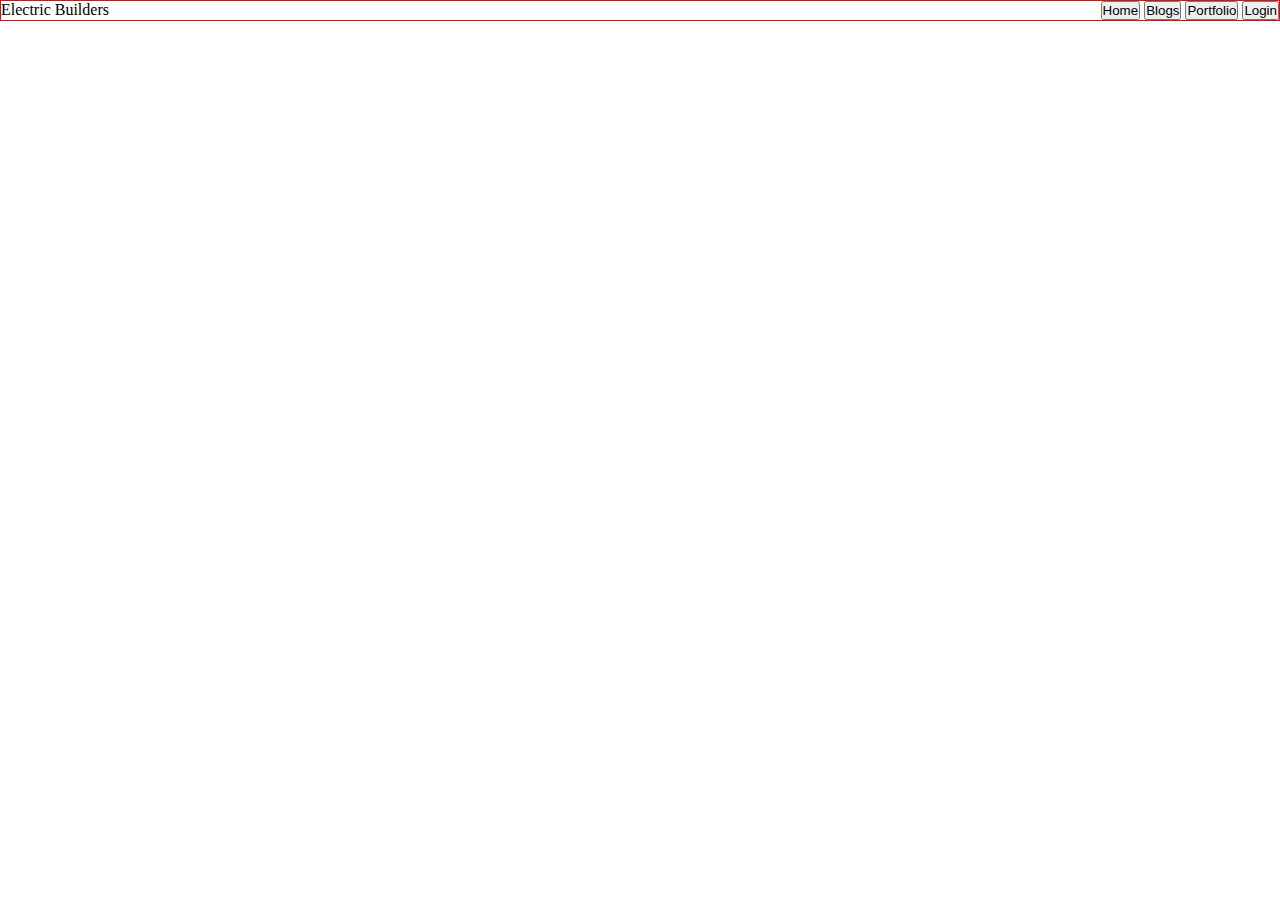
<file: index.html>
<!DOCTYPE html>
<html lang="en">
<head>
    <meta charset="UTF-8">
    <meta name="viewport" content="width=device-width, initial-scale=1.0">
    <title>Document</title>
    <link rel="stylesheet" href="style.css">
</head>
<body>
    <header>
        <!-- navbar start here -->
        <nav class="navbar-main">
            <div>Electric Builders</div>
            <div>
                <button>Home</button>
                <button>Blogs</button>
                <button>Portfolio</button>
                <button>Login</button>
            </div>
        </nav>
        <!-- navbar end here -->
    </header>
</body>
</html>
</file>
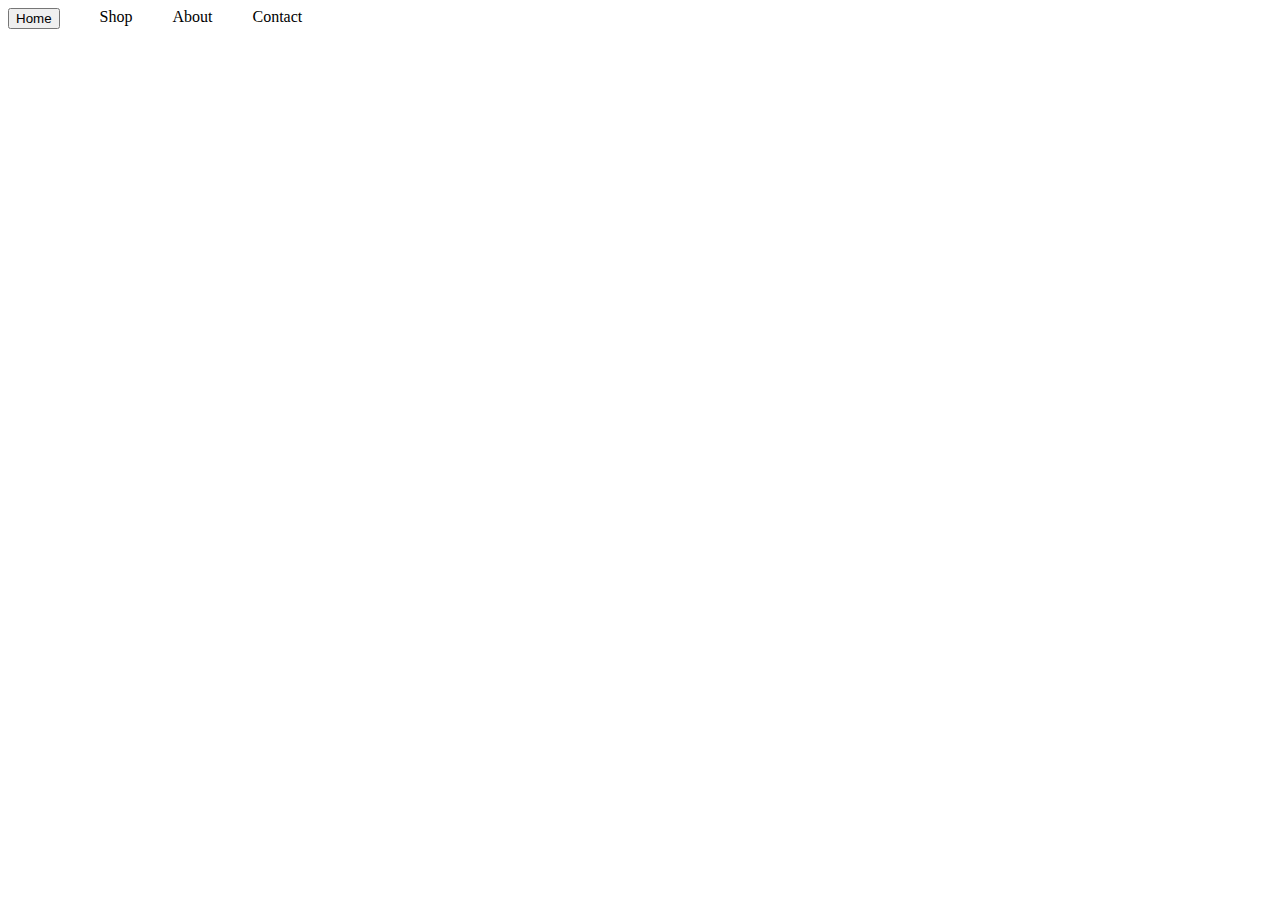
<file: index1.html>
<!DOCTYPE html>
<html lang="en">
<head>
    <meta charset="UTF-8">
    <meta name="viewport" content="width=device-width, initial-scale=1.0">
    <title>Navbar</title>
    <link rel="stylesheet" href="style1.css">
</head>
<body>
    <nav>
        <ul>
            <li class="active">
                <button>Home</button>
            </li>
            <li>Shop</li>
            <li>About</li>
            <li>Contact</li>

        </ul>
    </nav>
</body>
</html>
</file>
<file: style.css>
*{
    margin: 0;
    padding: 0;
    box-sizing: border-box;
}

/* Navbar css starts here */
.navbar-main{
    border: 1px solid red;
    display: flex;
    justify-content: space-between;
}
/* Navbar css ends here */
</file>
<file: style1.css>
body:before{
    content: "";
    position: absolute;
    insert : 40% -60% 0 -60%;
    opacity: 0.3;
    pointer-events: none;
}
nav{
    position: relative;
    z-index: 1;
}
nav ul{
    margin: 0;
    padding: 0;
    list-style: none;
    display: flex;
    gap: 40px;
}
nav.before .active-element{
    transform: rotate(180deg);
}
</file>
